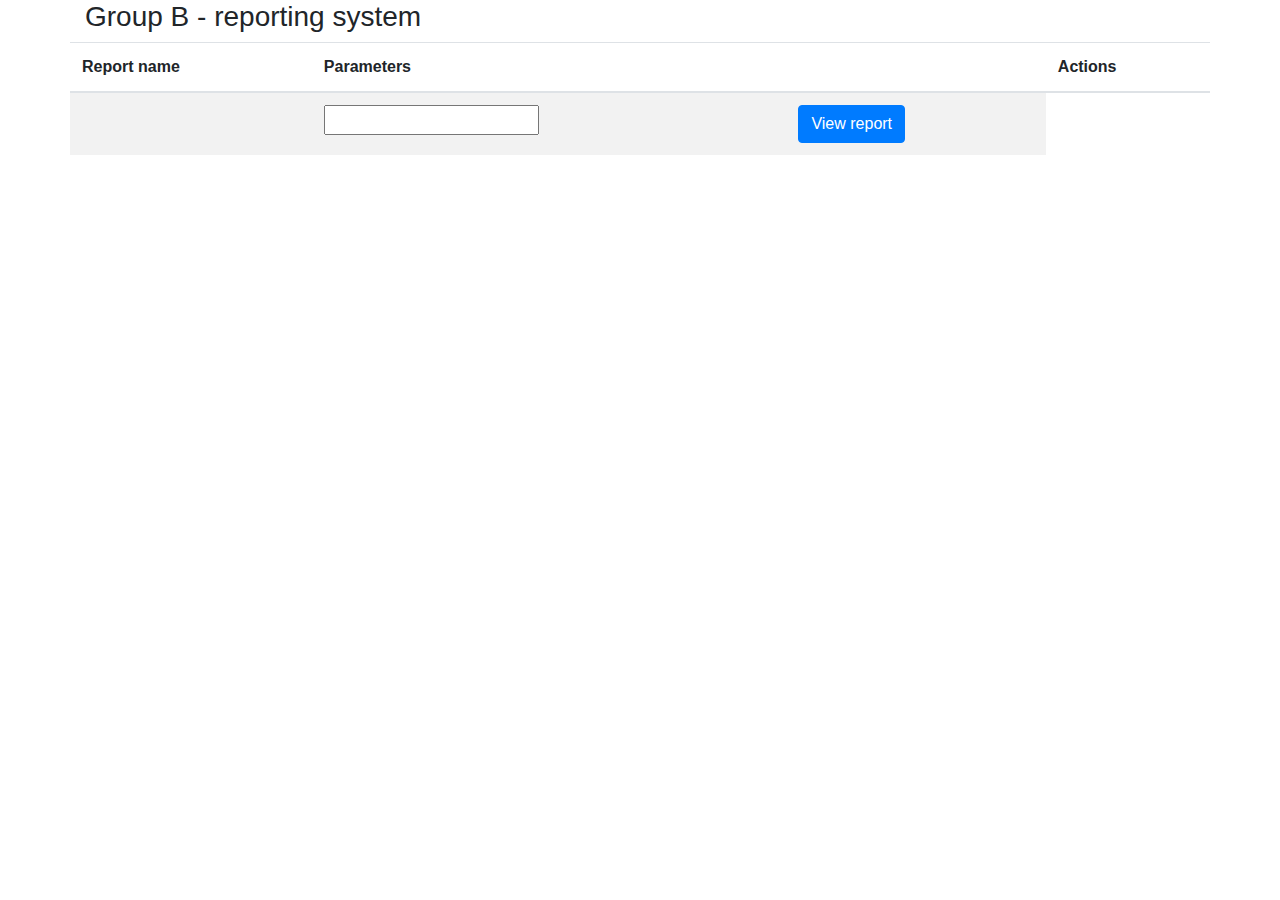
<file: src/main/resources/templates/index.html>
<!DOCTYPE html>
<html lang="en" xmlns:th="http://www.w3.org/1999/xhtml">
<head>
    <meta charset="UTF-8">
    <title>Report viewer</title>
    <link href="https://stackpath.bootstrapcdn.com/bootstrap/4.3.1/css/bootstrap.min.css" rel="stylesheet" integrity="sha384-ggOyR0iXCbMQv3Xipma34MD+dH/1fQ784/j6cY/iJTQUOhcWr7x9JvoRxT2MZw1T" crossorigin="anonymous">

    <script th:inline="javascript">
        var prepareButtons = function () {
            [(${javascript})]
        };
    </script>
    <script>
        window.onload = function () {
            prepareButtons();
        }
    </script>
</head>
<body>
<div class="container">
    <div class="mx-auto">
        <header>
            <h3>Group B - reporting system</h3>
        </header>
    </div>
    <div class="row">
        <table class="table table-striped">
            <thead>
                <tr>
                    <th scope="col">Report name</th>
                    <th scope="col" colspan="2">Parameters</th>
                    <th scope="col">Actions</th>
                </tr>
            </thead>
            <tbody>
                <tr th:each="endpoint : ${endpoints}">
                    <th scope="row" th:text="${endpoint.Name}" th:colspan="${3 - endpoint.Parameters.size()}"></th>
                    <td th:each="par : ${endpoint.Parameters}">
                        <input type="text" th:id="${par.Id}" th:placeholder="${par.Name}" />
                    </td>
                    <td><button type="button" class="btn btn-primary" th:id="'btn' + ${#strings.replace(endpoint.Name, ' ', '')}" >View report</button></td>
                </tr>
            </tbody>
        </table>
    </div>
</div>
</body>
</html>
</file>
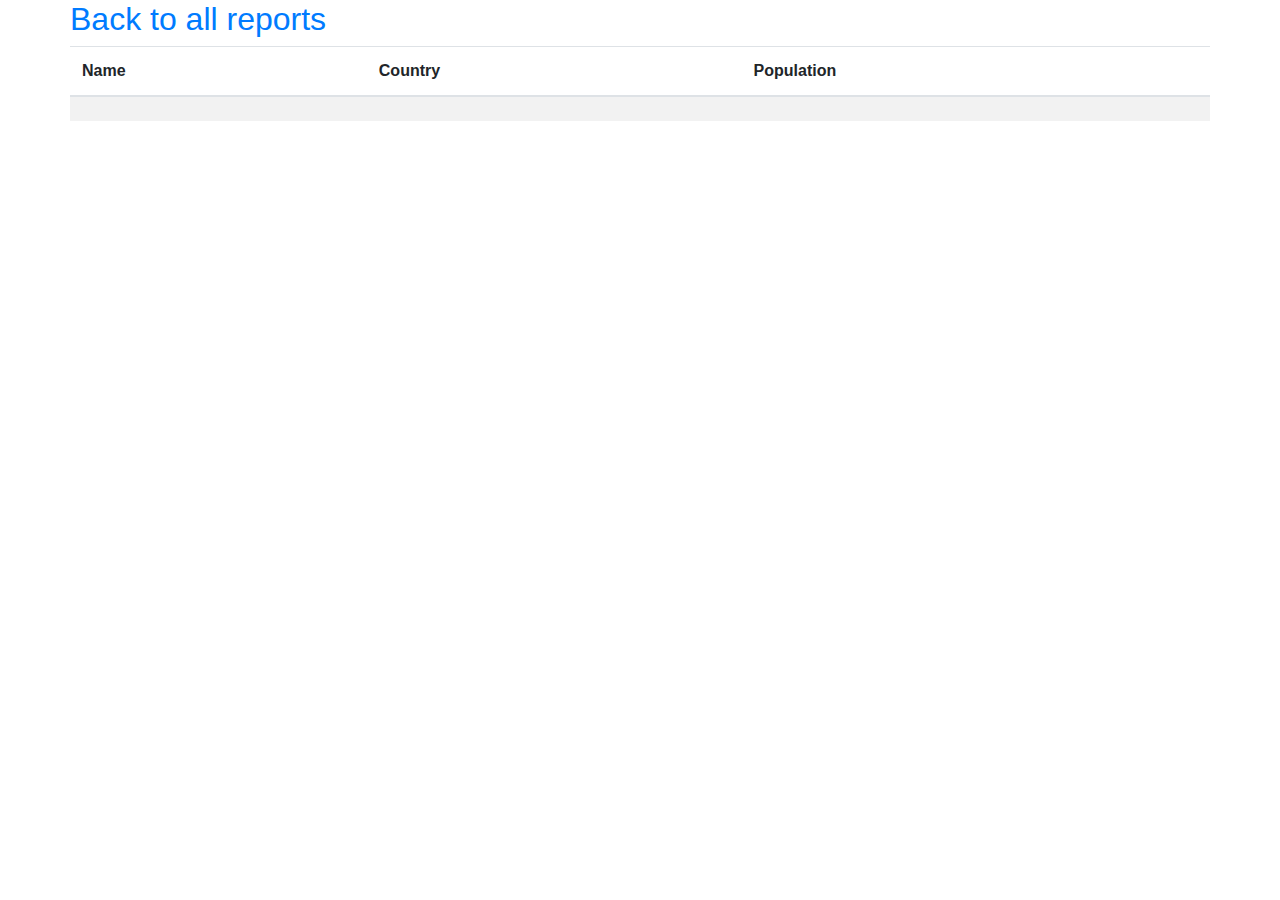
<file: src/main/resources/templates/capitalcities.html>
<!DOCTYPE html>
<html lang="en" xmlns:th="http://www.w3.org/1999/xhtml">
<head>
    <meta charset="UTF-8">
    <title th:text="${title}"></title>
    <link href="https://stackpath.bootstrapcdn.com/bootstrap/4.3.1/css/bootstrap.min.css" rel="stylesheet" integrity="sha384-ggOyR0iXCbMQv3Xipma34MD+dH/1fQ784/j6cY/iJTQUOhcWr7x9JvoRxT2MZw1T" crossorigin="anonymous">
</head>
<body>
<div class="container">
    <div class="row">
        <h2><a href="/">Back to all reports</a></h2>
        <h2 th:text="' - ' + ${title}"></h2>
    </div>
    <div class="row">
        <table class="table table-striped">
            <thead>
                <tr>
                    <th>Name</th>
                    <th>Country</th>
                    <th>Population</th>
                </tr>
            </thead>
            <tbody>
            <tr th:each="city : ${cities}">
                <td th:text="${city.Name}"></td>
                <td th:text="${city.Country}"></td>
                <td th:text="${city.Population}"></td>
            </tr>
            </tbody>
        </table>
    </div>
</div>
</body>
</html>
</file>
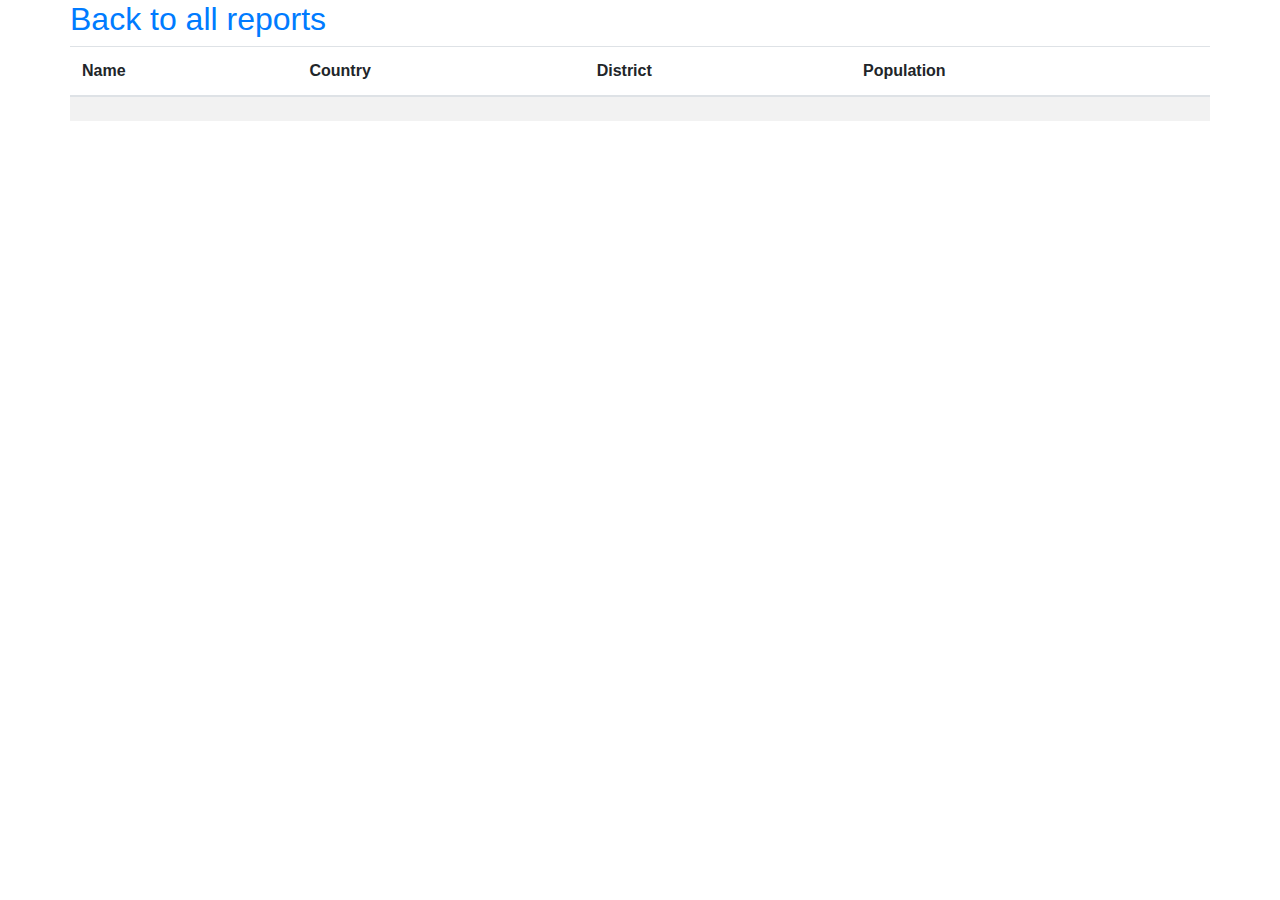
<file: src/main/resources/templates/cities.html>
<!DOCTYPE html>
<html lang="en" xmlns:th="http://www.w3.org/1999/xhtml">
<head>
    <meta charset="UTF-8">
    <title th:text="${title}"></title>
    <link href="https://stackpath.bootstrapcdn.com/bootstrap/4.3.1/css/bootstrap.min.css" rel="stylesheet" integrity="sha384-ggOyR0iXCbMQv3Xipma34MD+dH/1fQ784/j6cY/iJTQUOhcWr7x9JvoRxT2MZw1T" crossorigin="anonymous">
</head>
<body>
<div class="container">
    <div class="row">
        <h2><a href="/">Back to all reports</a></h2>
        <h2 th:text="' - ' + ${title}"></h2>
    </div>
    <div class="row">
        <table class="table table-striped">
            <thead>
                <tr>
                    <th>Name</th>
                    <th>Country</th>
                    <th>District</th>
                    <th>Population</th>
                </tr>
            </thead>
            <tbody>
            <tr th:each="city : ${cities}">
                <td th:text="${city.Name}"></td>
                <td th:text="${city.Country}"></td>
                <td th:text="${city.District}"></td>
                <td th:text="${city.Population}"></td>
            </tr>
            </tbody>
        </table>
    </div>
</div>

</body>
</html>
</file>
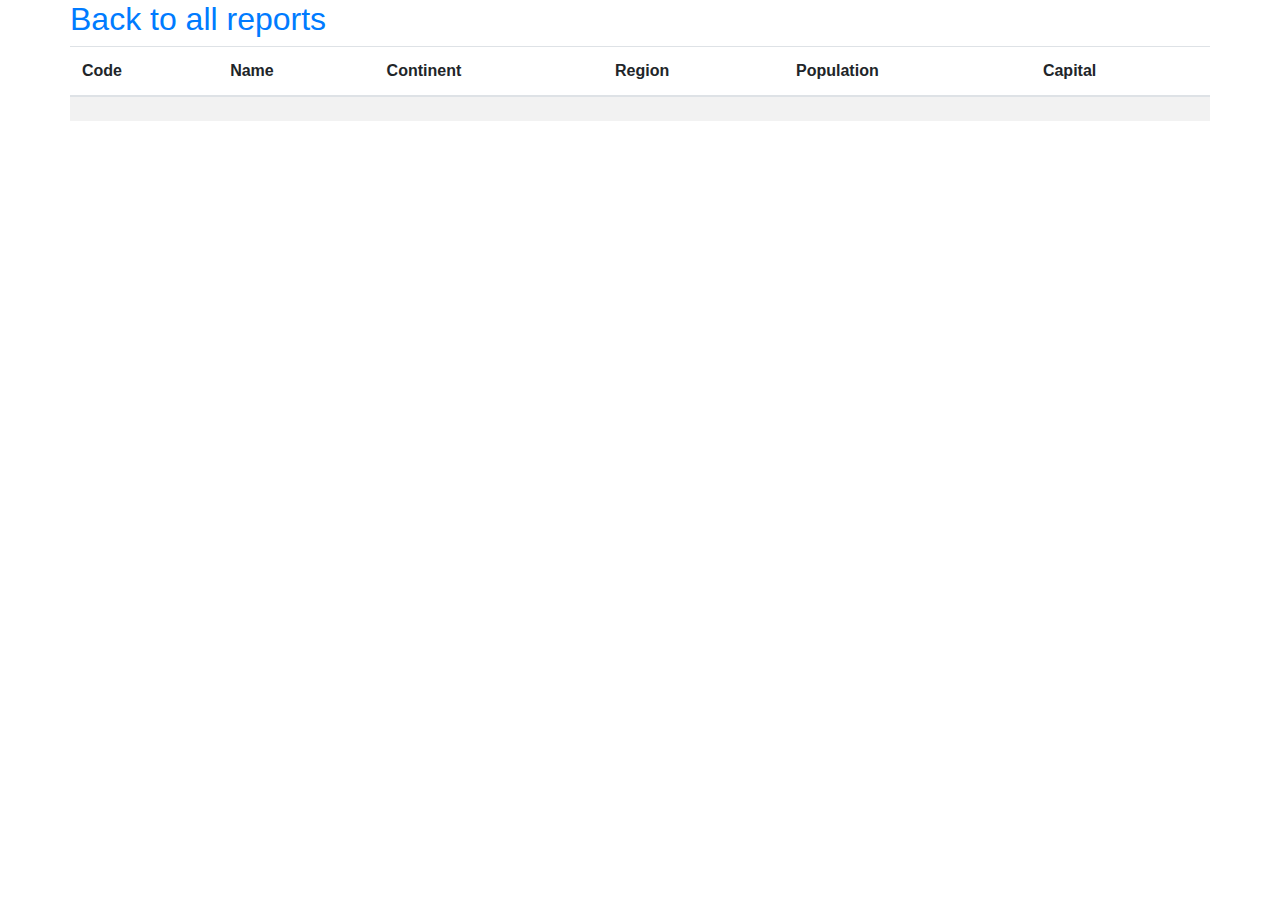
<file: src/main/resources/templates/countries.html>
<!DOCTYPE html>
<html lang="en" xmlns:th="http://www.w3.org/1999/xhtml">
<head>
    <meta charset="UTF-8">
    <title th:text="${title}"></title>
    <link href="https://stackpath.bootstrapcdn.com/bootstrap/4.3.1/css/bootstrap.min.css" rel="stylesheet" integrity="sha384-ggOyR0iXCbMQv3Xipma34MD+dH/1fQ784/j6cY/iJTQUOhcWr7x9JvoRxT2MZw1T" crossorigin="anonymous">
</head>
<body>
<div class="container">
    <div class="row">
        <h2><a href="/">Back to all reports</a></h2>
        <h2 th:text="' - ' + ${title}"></h2>
    </div>
    <div class="row">
        <table class="table table-striped">
            <thead>
                <tr>
                    <th>Code</th>
                    <th>Name</th>
                    <th>Continent</th>
                    <th>Region</th>
                    <th>Population</th>
                    <th>Capital</th>
                </tr>
            </thead>
            <tbody>
            <tr th:each="country : ${countries}">
                <td th:text="${country.Code}"></td>
                <td th:text="${country.Name}"></td>
                <td th:text="${country.Continent}"></td>
                <td th:text="${country.Region}"></td>
                <td th:text="${country.Population}"></td>
                <td th:text="${country.Capital}"></td>
            </tr>
            </tbody>
        </table>
    </div>
</div>
</body>
</html>
</file>
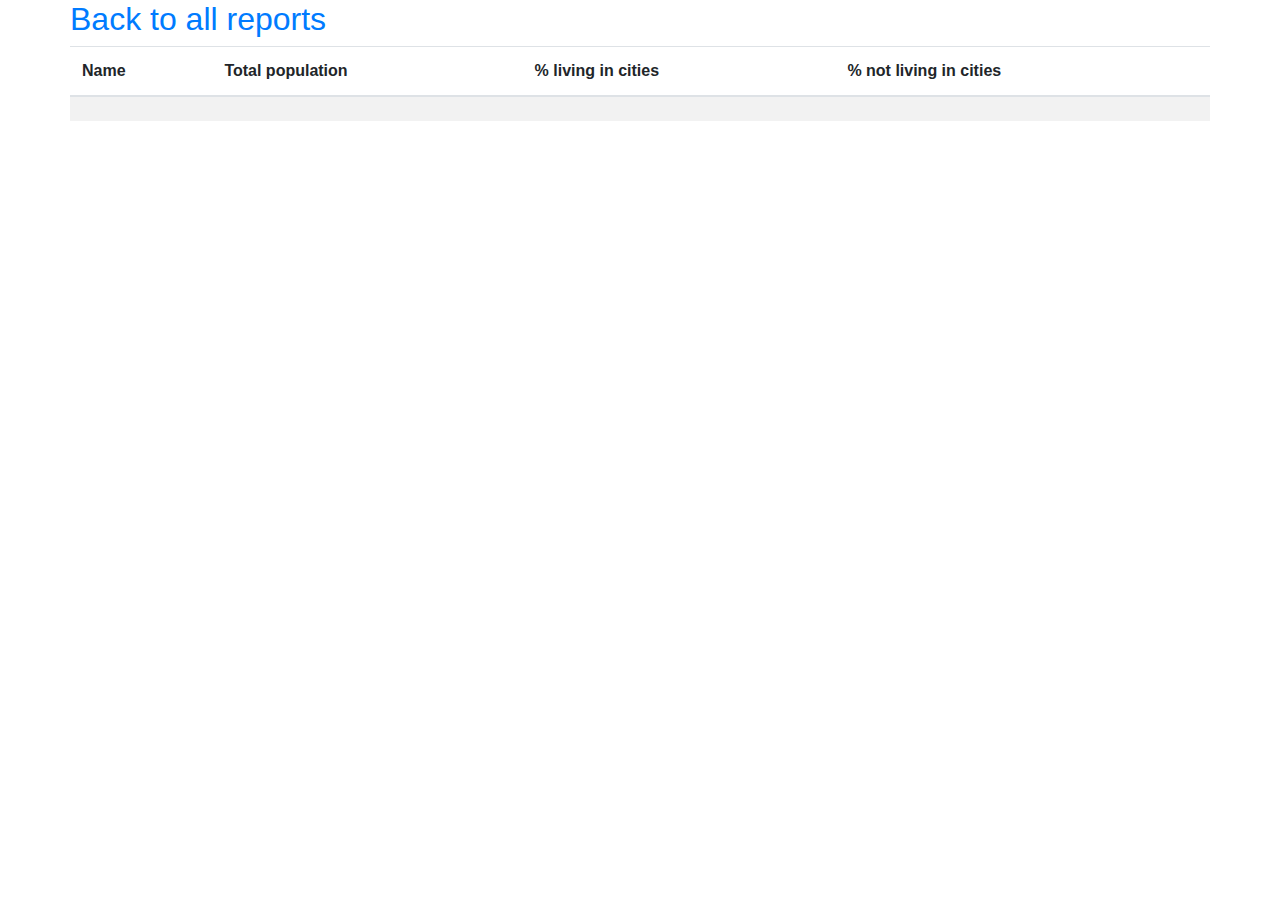
<file: src/main/resources/templates/population.html>
<!DOCTYPE html>
<html lang="en" xmlns:th="http://www.w3.org/1999/xhtml">
<head>
    <meta charset="UTF-8">
    <title th:text="${title}"></title>
    <link href="https://stackpath.bootstrapcdn.com/bootstrap/4.3.1/css/bootstrap.min.css" rel="stylesheet" integrity="sha384-ggOyR0iXCbMQv3Xipma34MD+dH/1fQ784/j6cY/iJTQUOhcWr7x9JvoRxT2MZw1T" crossorigin="anonymous">
</head>
<body>
<div class="container">
    <div class="row">
        <h2><a href="/">Back to all reports</a></h2>
        <h2 th:text="' - ' + ${title}"></h2>
    </div>
    <div class="row">
        <table class="table table-striped">
            <thead>
            <tr>
                <th>Name</th>
                <th>Total population</th>
                <th>% living in cities</th>
                <th>% not living in cities</th>
            </tr>
            </thead>
            <tbody>
            <tr th:each="pop : ${population}">
                <td th:text="${pop.Name}"></td>
                <td th:text="${pop.TotalPopulation}"></td>
                <td th:text="${pop.LivingInCities}"></td>
                <td th:text="${pop.NotLivingInCities}"></td>
            </tr>
            </tbody>
        </table>
    </div>
</div>


</body>
</html>
</file>
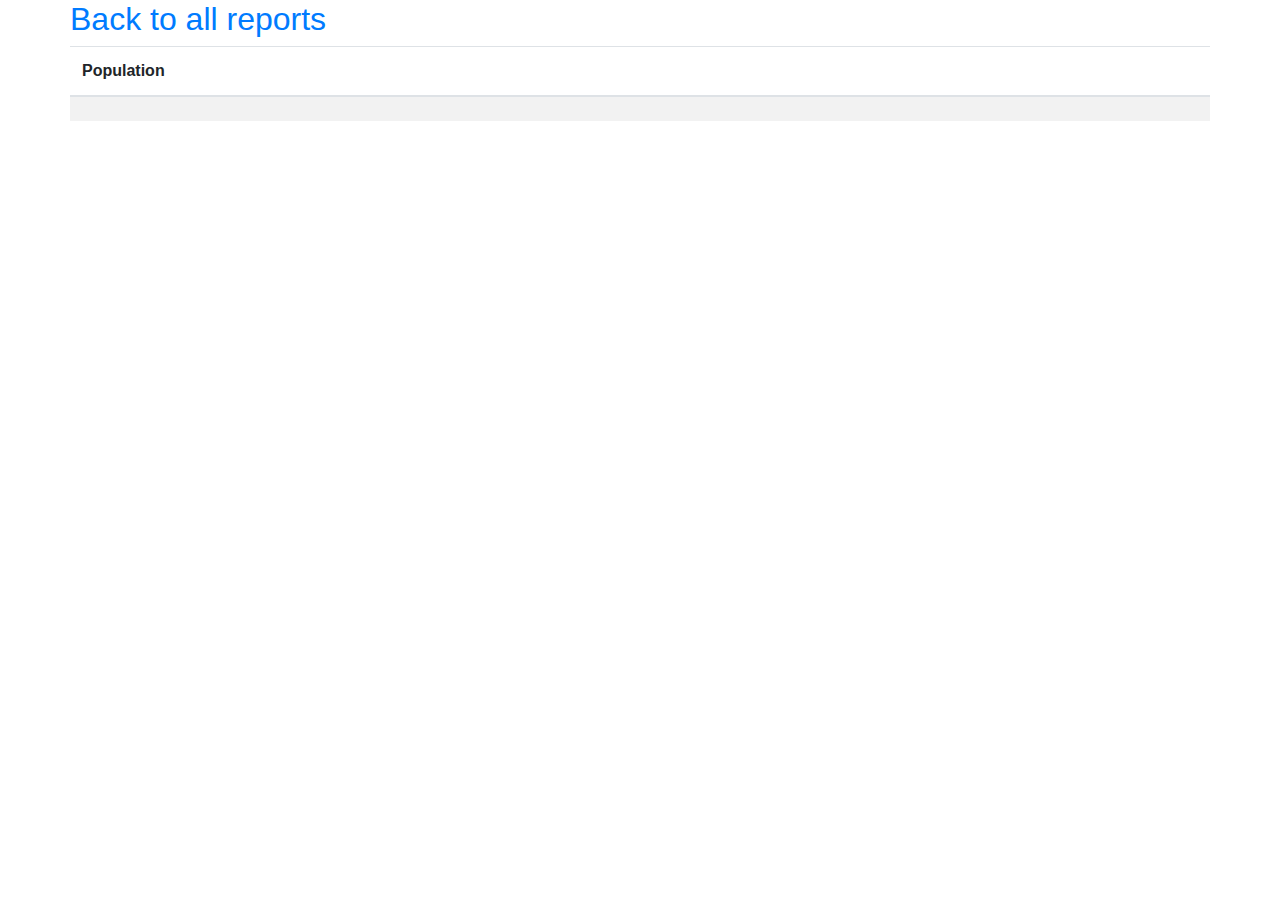
<file: src/main/resources/templates/populationinfo.html>
<!DOCTYPE html>
<html lang="en" xmlns:th="http://www.w3.org/1999/xhtml">
<head>
    <meta charset="UTF-8">
    <title th:text="${title}"></title>
    <link href="https://stackpath.bootstrapcdn.com/bootstrap/4.3.1/css/bootstrap.min.css" rel="stylesheet" integrity="sha384-ggOyR0iXCbMQv3Xipma34MD+dH/1fQ784/j6cY/iJTQUOhcWr7x9JvoRxT2MZw1T" crossorigin="anonymous">
</head>
<body>
<div class="container">
    <div class="row">
        <h2><a href="/">Back to all reports</a></h2>
        <h2 th:text="' - ' + ${title}"></h2>
    </div>
    <div class="row">
        <table class="table table-striped">
            <thead>
                <tr>
                    <th>Population</th>
                </tr>
            </thead>
            <tbody>
            <tr th:each="pop : ${population}">
                <td th:text="${pop.Population}"></td>
            </tr>
            </tbody>
        </table>
    </div>
</div>
</body>
</html>
</file>
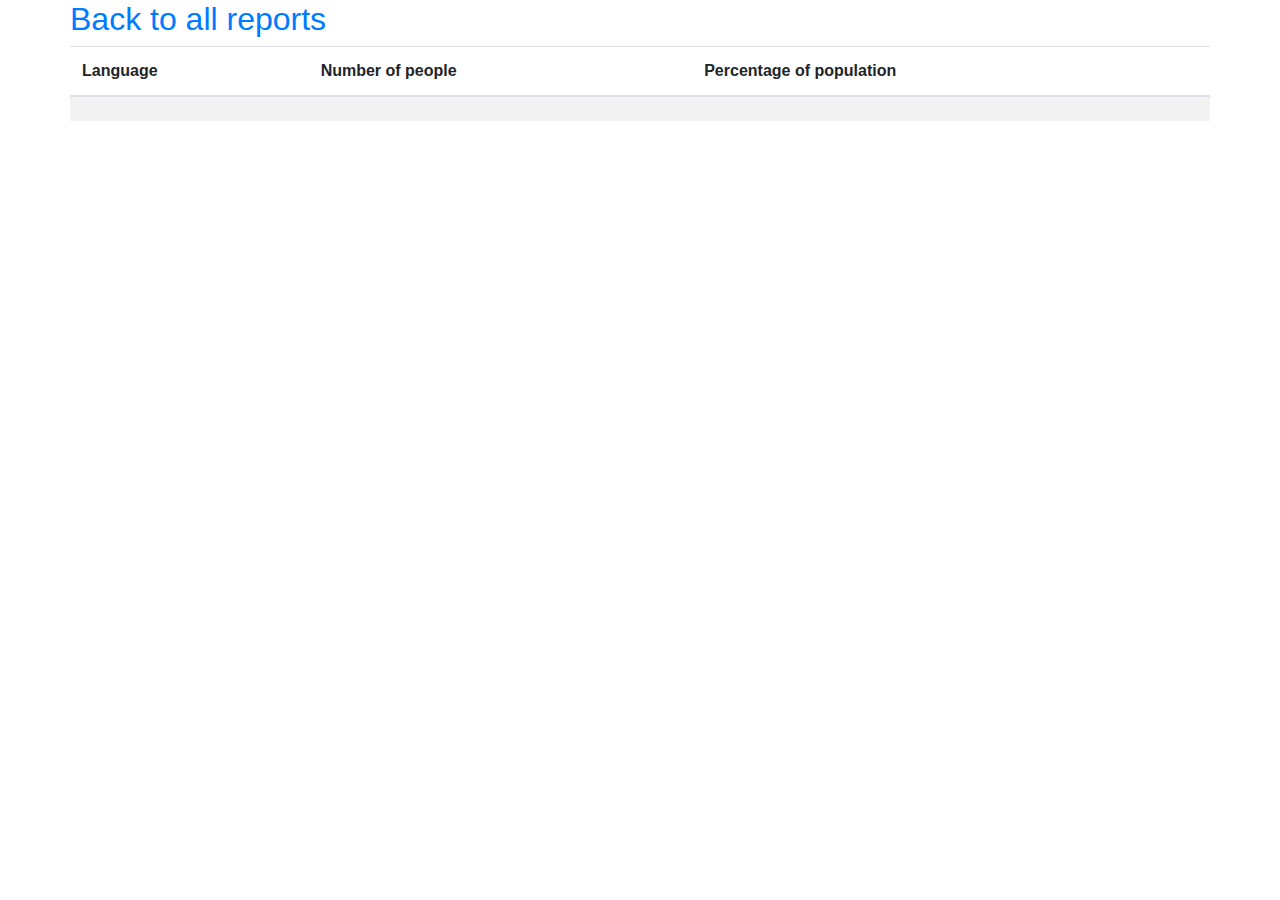
<file: src/main/resources/templates/spokenlanguages.html>
<!DOCTYPE html>
<html lang="en" xmlns:th="http://www.w3.org/1999/xhtml">
<head>
    <meta charset="UTF-8">
    <title th:text="${title}"></title>
    <link href="https://stackpath.bootstrapcdn.com/bootstrap/4.3.1/css/bootstrap.min.css" rel="stylesheet" integrity="sha384-ggOyR0iXCbMQv3Xipma34MD+dH/1fQ784/j6cY/iJTQUOhcWr7x9JvoRxT2MZw1T" crossorigin="anonymous">
</head>
<body>
<div class="container">
    <div class="row">
        <h2><a href="/">Back to all reports</a></h2>
        <h2 th:text="' - ' + ${title}"></h2>
    </div>
    <div class="row">
        <table class="table table-striped">
            <thead>
                <tr>
                    <th>Language</th>
                    <th>Number of people</th>
                    <th>Percentage of population</th>
                </tr>
            </thead>
            <tbody>
                <tr th:each="lang : ${languages}">
                    <td th:text="${lang.Language}"></td>
                    <td th:text="${lang.Population}"></td>
                    <td th:text="${lang.Percentage} + '%'"></td>
                </tr>
            </tbody>
        </table>
    </div>
</div>
</body>
</html>
</file>
